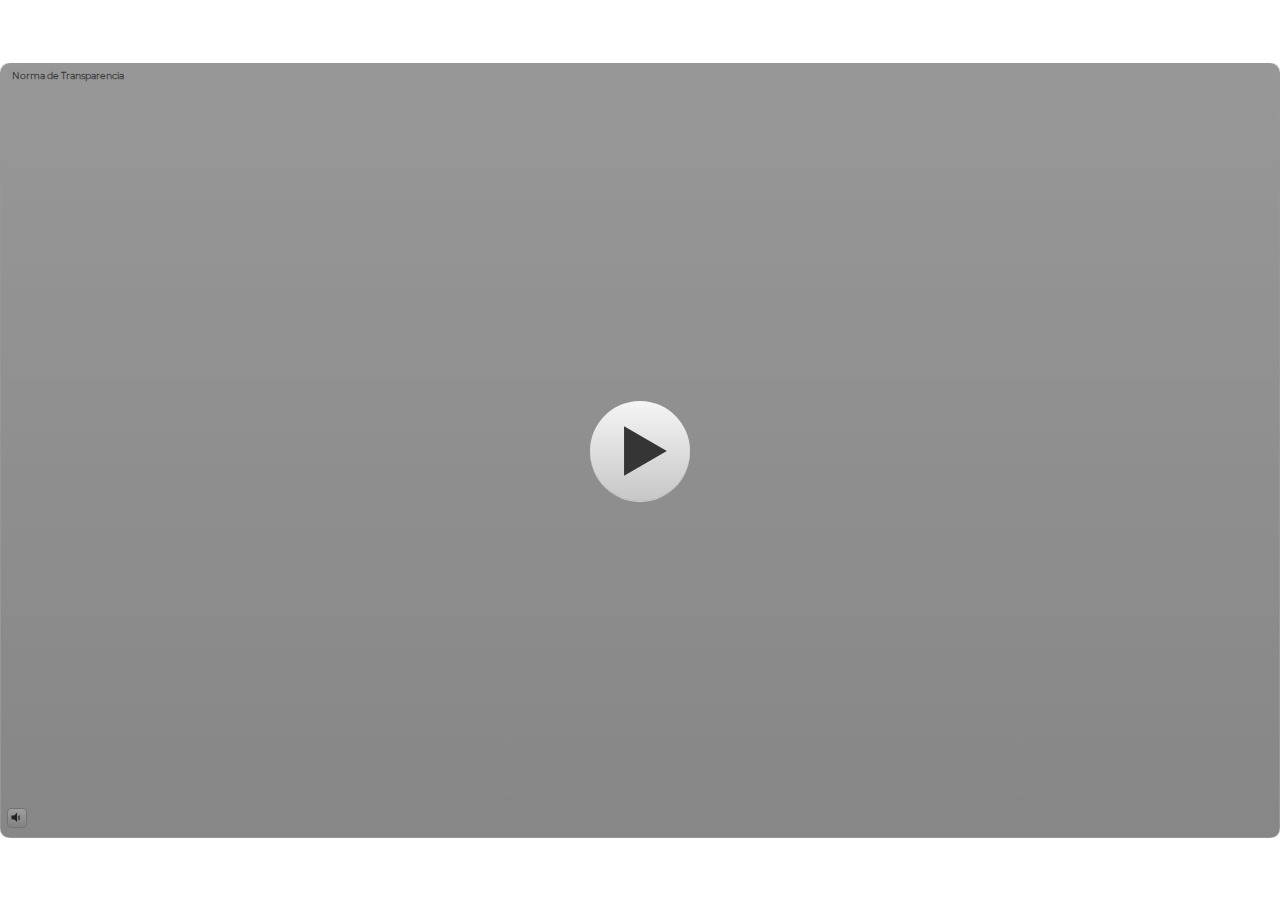
<file: index.html>
<!doctype html>
<html lang="es">
<head>
  <meta charset="utf-8">
  <!-- Creado con Storyline 3 - http://www.articulate.com  -->
  <!-- version: 3.15.26825.0 -->
  <title>Norma de Transparencia</title>
  <meta http-equiv="x-ua-compatible" content="IE=edge"/>
  <meta name="viewport" content="width=device-width,initial-scale=1,user-scalable=no,shrink-to-fit=no,minimal-ui"/>
  <meta name="apple-mobile-web-app-capable" content="yes"/>
  <style>
    html, body { height: 100%; padding: 0; margin: 0 }
    #app { height: 100%; width: 100%; }
  </style>
  
  <script>window.THREE = { };</script>
</head>
<body style="background: #FFFFFF" class="cs-HTML theme-classic">
  <!-- 360 -->
  <script>!function(e){var i=/iPhone/i,o=/iPod/i,n=/iPad/i,t=/(?=.*\bAndroid\b)(?=.*\bMobile\b)/i,d=/Android/i,s=/(?=.*\bAndroid\b)(?=.*\bSD4930UR\b)/i,b=/(?=.*\bAndroid\b)(?=.*\b(?:KFOT|KFTT|KFJWI|KFJWA|KFSOWI|KFTHWI|KFTHWA|KFAPWI|KFAPWA|KFARWI|KFASWI|KFSAWI|KFSAWA)\b)/i,r=/IEMobile/i,h=/(?=.*\bWindows\b)(?=.*\bARM\b)/i,a=/BlackBerry/i,l=/BB10/i,p=/Opera Mini/i,f=/(CriOS|Chrome)(?=.*\bMobile\b)/i,u=/(?=.*\bFirefox\b)(?=.*\bMobile\b)/i,c=new RegExp("(?:Nexus 7|BNTV250|Kindle Fire|Silk|GT-P1000)","i"),w=function(e,i){return e.test(i)},A=function(e){var A=e||navigator.userAgent,v=A.split("[FBAN");if(void 0!==v[1]&&(A=v[0]),this.apple={phone:w(i,A),ipod:w(o,A),tablet:!w(i,A)&&w(n,A),device:w(i,A)||w(o,A)||w(n,A)},this.amazon={phone:w(s,A),tablet:!w(s,A)&&w(b,A),device:w(s,A)||w(b,A)},this.android={phone:w(s,A)||w(t,A),tablet:!w(s,A)&&!w(t,A)&&(w(b,A)||w(d,A)),device:w(s,A)||w(b,A)||w(t,A)||w(d,A)},this.windows={phone:w(r,A),tablet:w(h,A),device:w(r,A)||w(h,A)},this.other={blackberry:w(a,A),blackberry10:w(l,A),opera:w(p,A),firefox:w(u,A),chrome:w(f,A),device:w(a,A)||w(l,A)||w(p,A)||w(u,A)||w(f,A)},this.seven_inch=w(c,A),this.any=this.apple.device||this.android.device||this.windows.device||this.other.device||this.seven_inch,this.phone=this.apple.phone||this.android.phone||this.windows.phone,this.tablet=this.apple.tablet||this.android.tablet||this.windows.tablet,"undefined"==typeof window)return this},v=function(){var e=new A;return e.Class=A,e};"undefined"!=typeof module&&module.exports&&"undefined"==typeof window?module.exports=A:"undefined"!=typeof module&&module.exports&&"undefined"!=typeof window?module.exports=v():"function"==typeof define&&define.amd?define("isMobile",[],e.isMobile=v()):e.isMobile=v()}(this);
    window.isMobile.apple.tablet = window.isMobile.apple.tablet ||
      (navigator.platform === 'MacIntel' && navigator.maxTouchPoints > 1);
    window.isMobile.apple.device = window.isMobile.apple.device || window.isMobile.apple.tablet;
    window.isMobile.tablet = window.isMobile.tablet || window.isMobile.apple.tablet;
    window.isMobile.any = window.isMobile.any || window.isMobile.apple.tablet;
  </script>

  <div id="focus-sink" tabindex="-1"></div>

  <div id="preso"></div>
  <script>
    window.DS = {};
    window.globals = {
      DATA_PATH_BASE: '',
      HAS_FRAME: true,
      HAS_SLIDE: true,

      lmsPresent: false,
      tinCanPresent: false,
      cmi5Present: false,
      aoSupport: false,
      scale: 'show all',
      captureRc: false,
      browserSize: 'optimal',
      bgColor: '#FFFFFF',
      features: '',
      themeName: 'classic',
      preloaderColor: '#FFFFFF',
      suppressAnalytics: false,
      productChannel: 'perpetual',
      publishSource: 'storyline',
      aid: '',
      cid: 'fd8c2a41-99df-4cf2-9b2f-7416ff7cd0e0',
      playerVersion: '3.15.26825.0',
      maxIosVideoElements: 10,

      
      parseParams: function(qs) {
        if (window.globals.parsedParams != null) {
          return window.globals.parsedParams;
        }
        qs = (qs || window.location.search.substr(1)).split('+').join(' ');
        var params = {},
            tokens,
            re = /[?&]?([^=]+)=([^&]*)/g;

        while (tokens = re.exec(qs)) {
          params[decodeURIComponent(tokens[1]).trim()] =
            decodeURIComponent(tokens[2]).trim();
        }
        window.globals.parsedParams = params;
        return params;
      }

    };

    (function() {

      var classTypes = [ 'desktop', 'mobile', 'phone', 'tablet' ];

      var addDeviceClasses = function(prefix, testObj) {
        var curr, i;
        for (i = 0; i < classTypes.length; i++) {
          curr = classTypes[i];
          if (testObj[curr]) {
            document.body.classList.add(prefix + curr);
          }
        }
      };

      var params = window.globals.parseParams(),
          isDevicePreview = params.devicepreview === '1',
          isPhoneOverride = params.deviceType === 'phone' || (isDevicePreview && params.phone == '1'),
          isTabletOverride = (params.deviceType === 'tablet' || isDevicePreview) && !isPhoneOverride,
          isMobileOverride = isPhoneOverride || isTabletOverride;

      var deviceView = {
        desktop: !window.isMobile.any && !isMobileOverride,
        mobile: window.isMobile.any || isMobileOverride,
        phone: isPhoneOverride || (window.isMobile.phone && !isTabletOverride),
        tablet: isTabletOverride || window.isMobile.tablet
      };

      window.globals.deviceView = deviceView;
      window.isMobile.desktop = !window.isMobile.any;
      window.isMobile.mobile = window.isMobile.any;

      addDeviceClasses('view-', deviceView);

    })();
  </script>
  
  <script src='story_content/user.js' type=text/javascript></script>
  <div class="slide-loader"></div>

  <script>
    if (window.globals.deviceView.isMobile) { var doc = document, loader = doc.body.querySelector('.slide-loader'); [ 1, 2, 3 ].forEach(function(n) { var d = doc.createElement('div'); d.style.backgroundColor = window.globals.preloaderColor; d.classList.add('mobile-loader-dot'); d.classList.add('dot' + n); loader.appendChild(d); }); }
  </script>

  <div class="mobile-load-title-overlay" style="display: none">
    <div class="mobile-load-title">Norma de Transparencia</div>
  </div>

  <div class="mobile-chrome-warning"></div>

  <script>
    
    if (window.autoSpider && window.vInterfaceObject) {
      document.querySelector('.mobile-load-title-overlay').style.display = 'none';
    }
  </script>

  

  <link rel="stylesheet" href="html5/data/css/output.min.css" data-noprefix/>
</body>
<script src="html5/lib/scripts/bootstrapper.min.js"></script>
</html>
</file>
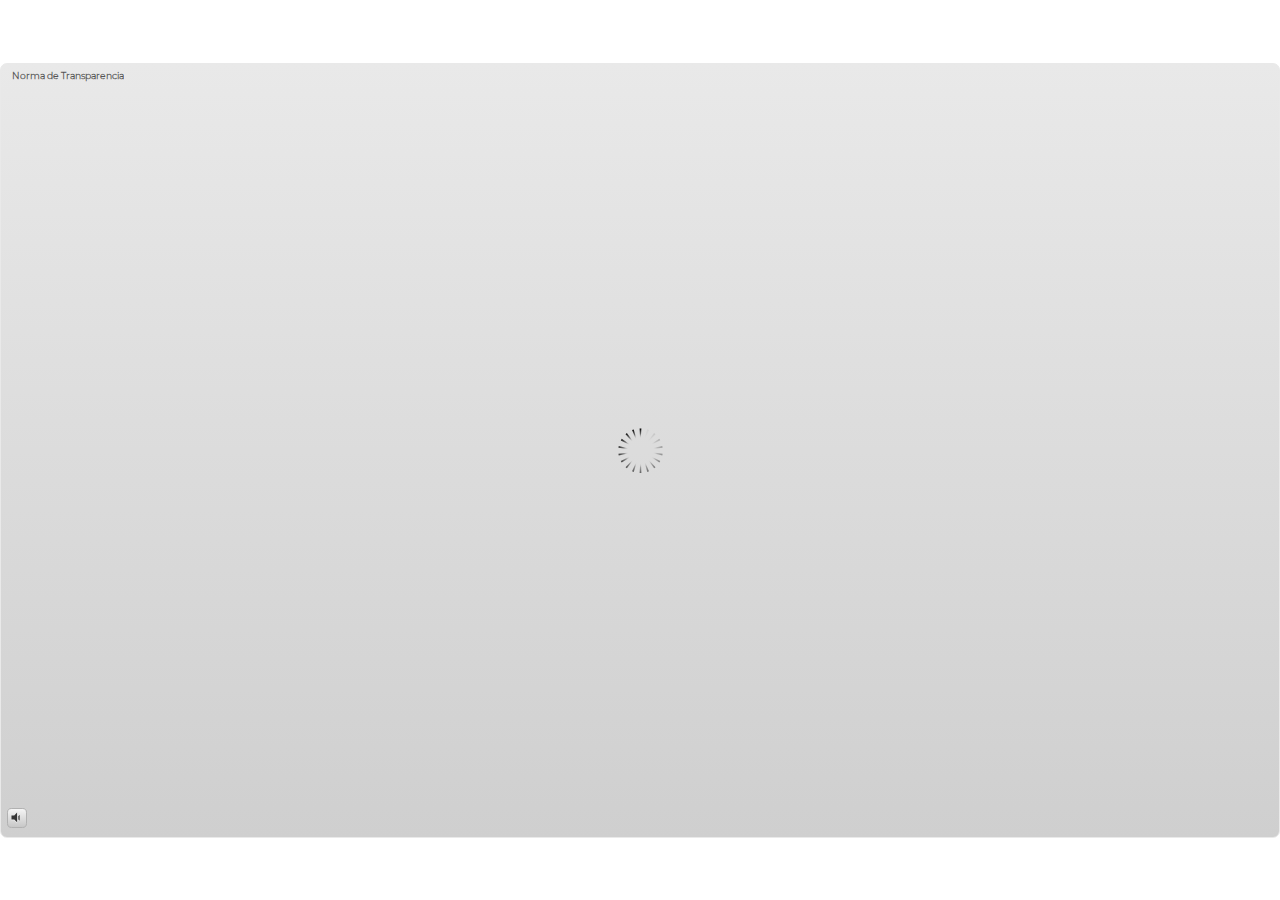
<file: index_lms.html>
<!doctype html>
<html lang="es">
<head>
  <meta charset="utf-8">
  <!-- Creado con Storyline 3 - http://www.articulate.com  -->
  <!-- version: 3.15.26825.0 -->
  <title>Norma de Transparencia</title>
  <meta http-equiv="x-ua-compatible" content="IE=edge"/>
  <meta name="viewport" content="width=device-width,initial-scale=1,user-scalable=no,shrink-to-fit=no,minimal-ui"/>
  <meta name="apple-mobile-web-app-capable" content="yes"/>
  <style>
    html, body { height: 100%; padding: 0; margin: 0 }
    #app { height: 100%; width: 100%; }
  </style>
  <script src="lms/scormdriver.js" charset="utf-8"></script>
  <script>window.THREE = { };</script>
</head>
<body style="background: #FFFFFF" class="cs-HTML theme-classic">
  <!-- 360 -->
  <script>!function(e){var i=/iPhone/i,o=/iPod/i,n=/iPad/i,t=/(?=.*\bAndroid\b)(?=.*\bMobile\b)/i,d=/Android/i,s=/(?=.*\bAndroid\b)(?=.*\bSD4930UR\b)/i,b=/(?=.*\bAndroid\b)(?=.*\b(?:KFOT|KFTT|KFJWI|KFJWA|KFSOWI|KFTHWI|KFTHWA|KFAPWI|KFAPWA|KFARWI|KFASWI|KFSAWI|KFSAWA)\b)/i,r=/IEMobile/i,h=/(?=.*\bWindows\b)(?=.*\bARM\b)/i,a=/BlackBerry/i,l=/BB10/i,p=/Opera Mini/i,f=/(CriOS|Chrome)(?=.*\bMobile\b)/i,u=/(?=.*\bFirefox\b)(?=.*\bMobile\b)/i,c=new RegExp("(?:Nexus 7|BNTV250|Kindle Fire|Silk|GT-P1000)","i"),w=function(e,i){return e.test(i)},A=function(e){var A=e||navigator.userAgent,v=A.split("[FBAN");if(void 0!==v[1]&&(A=v[0]),this.apple={phone:w(i,A),ipod:w(o,A),tablet:!w(i,A)&&w(n,A),device:w(i,A)||w(o,A)||w(n,A)},this.amazon={phone:w(s,A),tablet:!w(s,A)&&w(b,A),device:w(s,A)||w(b,A)},this.android={phone:w(s,A)||w(t,A),tablet:!w(s,A)&&!w(t,A)&&(w(b,A)||w(d,A)),device:w(s,A)||w(b,A)||w(t,A)||w(d,A)},this.windows={phone:w(r,A),tablet:w(h,A),device:w(r,A)||w(h,A)},this.other={blackberry:w(a,A),blackberry10:w(l,A),opera:w(p,A),firefox:w(u,A),chrome:w(f,A),device:w(a,A)||w(l,A)||w(p,A)||w(u,A)||w(f,A)},this.seven_inch=w(c,A),this.any=this.apple.device||this.android.device||this.windows.device||this.other.device||this.seven_inch,this.phone=this.apple.phone||this.android.phone||this.windows.phone,this.tablet=this.apple.tablet||this.android.tablet||this.windows.tablet,"undefined"==typeof window)return this},v=function(){var e=new A;return e.Class=A,e};"undefined"!=typeof module&&module.exports&&"undefined"==typeof window?module.exports=A:"undefined"!=typeof module&&module.exports&&"undefined"!=typeof window?module.exports=v():"function"==typeof define&&define.amd?define("isMobile",[],e.isMobile=v()):e.isMobile=v()}(this);
    window.isMobile.apple.tablet = window.isMobile.apple.tablet ||
      (navigator.platform === 'MacIntel' && navigator.maxTouchPoints > 1);
    window.isMobile.apple.device = window.isMobile.apple.device || window.isMobile.apple.tablet;
    window.isMobile.tablet = window.isMobile.tablet || window.isMobile.apple.tablet;
    window.isMobile.any = window.isMobile.any || window.isMobile.apple.tablet;
  </script>

  <div id="focus-sink" tabindex="-1"></div>

  <div id="preso"></div>
  <script>
    window.DS = {};
    window.globals = {
      DATA_PATH_BASE: '',
      HAS_FRAME: true,
      HAS_SLIDE: true,

      lmsPresent: true,
      tinCanPresent: false,
      cmi5Present: false,
      aoSupport: false,
      scale: 'show all',
      captureRc: false,
      browserSize: 'optimal',
      bgColor: '#FFFFFF',
      features: '',
      themeName: 'classic',
      preloaderColor: '#FFFFFF',
      suppressAnalytics: false,
      productChannel: 'perpetual',
      publishSource: 'storyline',
      aid: '',
      cid: 'fd8c2a41-99df-4cf2-9b2f-7416ff7cd0e0',
      playerVersion: '3.15.26825.0',
      maxIosVideoElements: 10,

      
      parseParams: function(qs) {
        if (window.globals.parsedParams != null) {
          return window.globals.parsedParams;
        }
        qs = (qs || window.location.search.substr(1)).split('+').join(' ');
        var params = {},
            tokens,
            re = /[?&]?([^=]+)=([^&]*)/g;

        while (tokens = re.exec(qs)) {
          params[decodeURIComponent(tokens[1]).trim()] =
            decodeURIComponent(tokens[2]).trim();
        }
        window.globals.parsedParams = params;
        return params;
      }

    };

    (function() {

      var classTypes = [ 'desktop', 'mobile', 'phone', 'tablet' ];

      var addDeviceClasses = function(prefix, testObj) {
        var curr, i;
        for (i = 0; i < classTypes.length; i++) {
          curr = classTypes[i];
          if (testObj[curr]) {
            document.body.classList.add(prefix + curr);
          }
        }
      };

      var params = window.globals.parseParams(),
          isDevicePreview = params.devicepreview === '1',
          isPhoneOverride = params.deviceType === 'phone' || (isDevicePreview && params.phone == '1'),
          isTabletOverride = (params.deviceType === 'tablet' || isDevicePreview) && !isPhoneOverride,
          isMobileOverride = isPhoneOverride || isTabletOverride;

      var deviceView = {
        desktop: !window.isMobile.any && !isMobileOverride,
        mobile: window.isMobile.any || isMobileOverride,
        phone: isPhoneOverride || (window.isMobile.phone && !isTabletOverride),
        tablet: isTabletOverride || window.isMobile.tablet
      };

      window.globals.deviceView = deviceView;
      window.isMobile.desktop = !window.isMobile.any;
      window.isMobile.mobile = window.isMobile.any;

      addDeviceClasses('view-', deviceView);

    })();
  </script>
  
  <script src='story_content/user.js' type=text/javascript></script>
  <div class="slide-loader"></div>

  <script>
    if (window.globals.deviceView.isMobile) { var doc = document, loader = doc.body.querySelector('.slide-loader'); [ 1, 2, 3 ].forEach(function(n) { var d = doc.createElement('div'); d.style.backgroundColor = window.globals.preloaderColor; d.classList.add('mobile-loader-dot'); d.classList.add('dot' + n); loader.appendChild(d); }); }
  </script>

  <div class="mobile-load-title-overlay" style="display: none">
    <div class="mobile-load-title">Norma de Transparencia</div>
  </div>

  <div class="mobile-chrome-warning"></div>

  <script>
    
    if (window.autoSpider && window.vInterfaceObject) {
      document.querySelector('.mobile-load-title-overlay').style.display = 'none';
    }
  </script>

  

  <link rel="stylesheet" href="html5/data/css/output.min.css" data-noprefix/>
</body>
<script src="html5/lib/scripts/bootstrapper.min.js"></script>
</html>
</file>
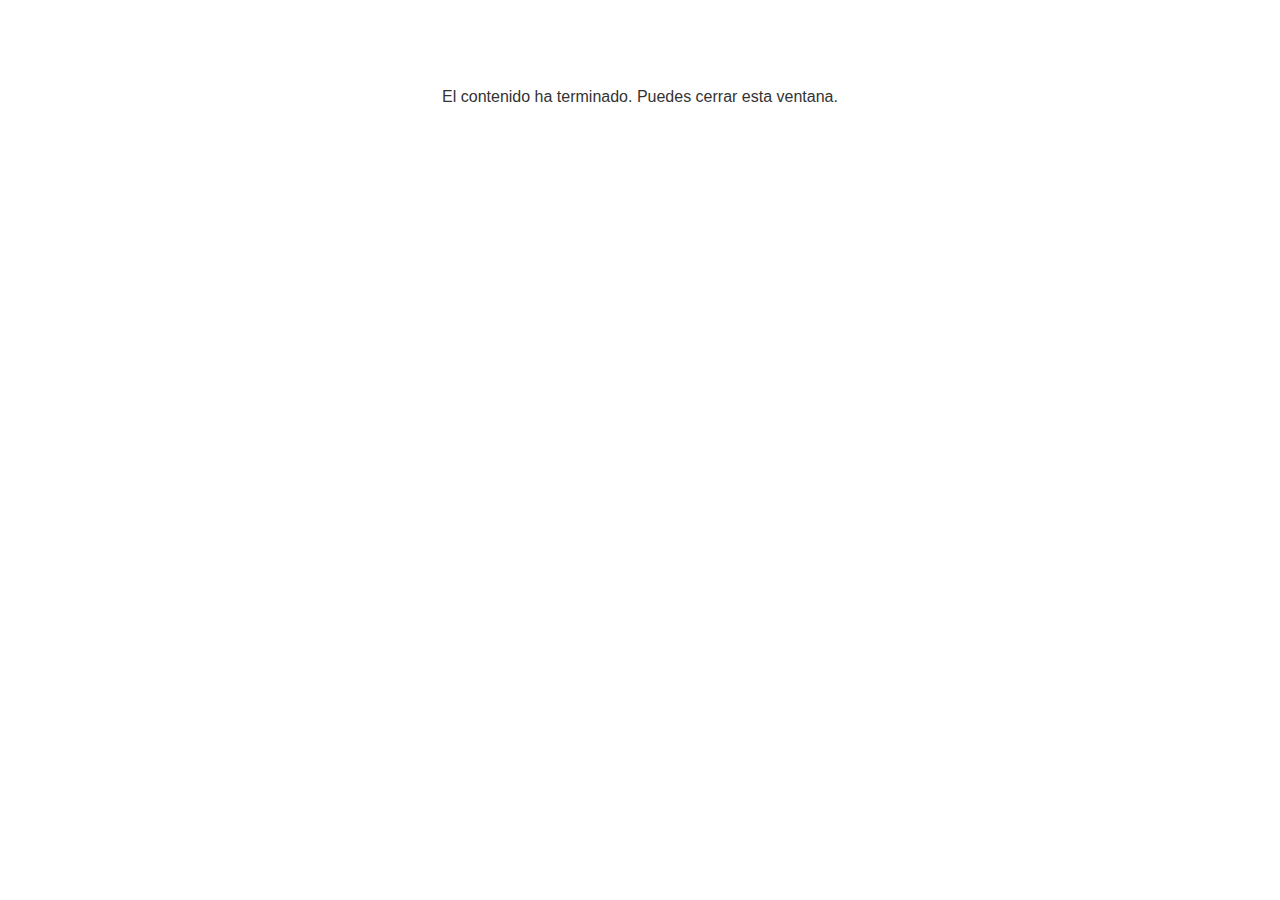
<file: lms/goodbye.html>
<!doctype html>
<html>
<body style="background-color: #ffffff;">

<p role="alert" style="color: #333333;font-family: Montserrat Light, articulate, tahoma, arial;font-size: medium;text-align: center;">
<br><br><br><br>
El contenido ha terminado. Puedes cerrar esta ventana.
</p>

</body>
</html>
</file>
